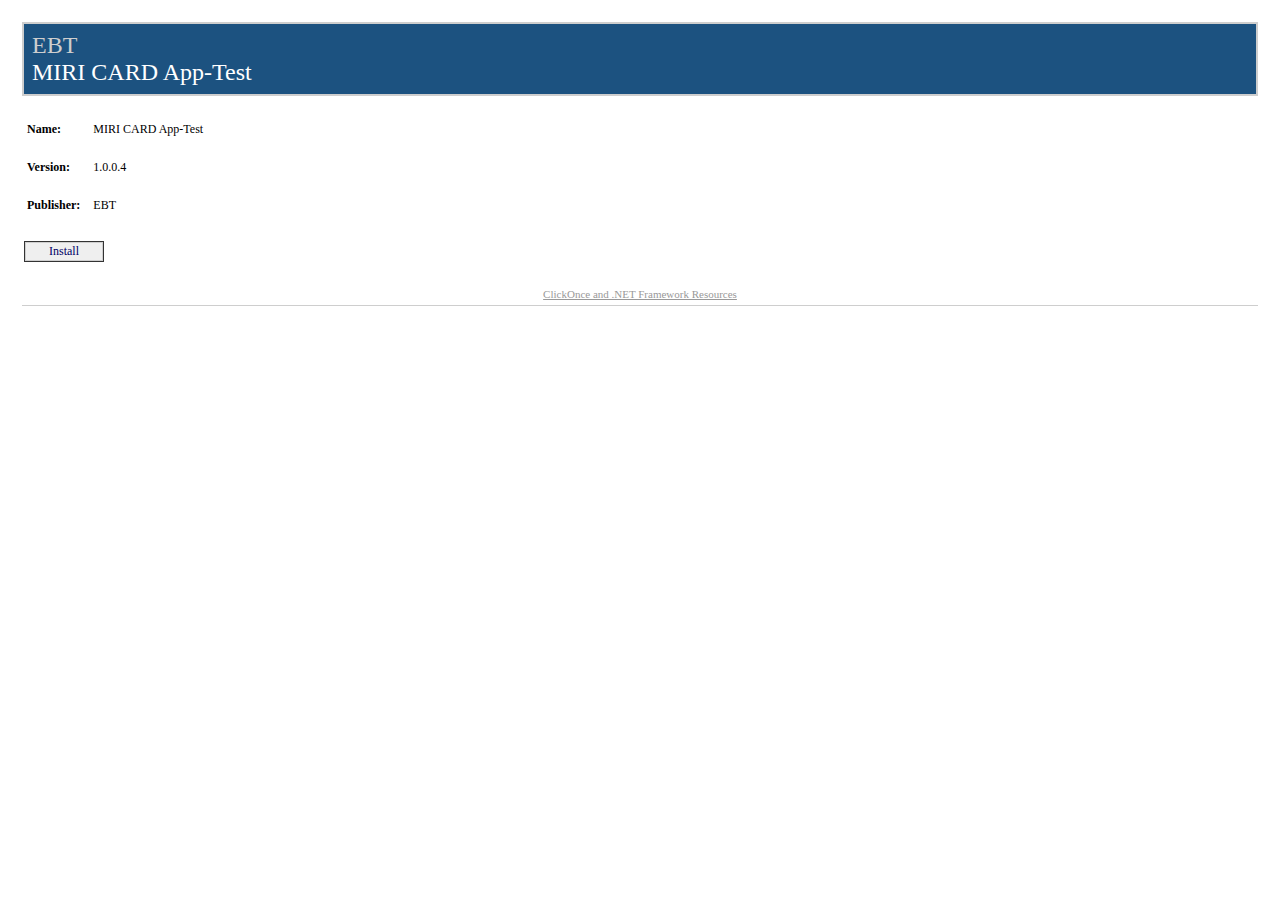
<file: MtlMiriDemo_V1/files/MIRICARDAPP/Publish.htm>
﻿<HTML>
  <HEAD>
    <TITLE>MIRI CARD App-Test</TITLE>
    <META HTTP-EQUIV="Content-Type" CONTENT="text/html; charset=utf-8" />
    <STYLE TYPE="text/css">
<!--
BODY{margin-top:20px; margin-left:20px; margin-right:20px; color:#000000; font-family:Tahoma; background-color:white}
A:link {font-weight:normal; color:#000066; text-decoration:none}
A:visited {font-weight:normal; color:#000066; text-decoration:none}
A:active {font-weight:normal; text-decoration:none}
A:hover {font-weight:normal; color:#FF6600; text-decoration:none}
P {margin-top:0px; margin-bottom:12px; color:#000000; font-family:Tahoma}
PRE {border-right:#f0f0e0 1px solid; padding-right:5px; border-top:#f0f0e0 1px solid; margin-top:-5px; padding-left:5px; font-size:x-small; padding-bottom:5px; border-left:#f0f0e0 1px solid; padding-top:5px; border-bottom:#f0f0e0 1px solid; font-family:Courier New; background-color:#e5e5cc}
TD {font-size:12px; color:#000000; font-family:Tahoma}
H2 {border-top: #003366 1px solid; margin-top:25px; font-weight:bold; font-size:1.5em; margin-bottom:10px; margin-left:-15px; color:#003366}
H3 {margin-top:10px; font-size: 1.1em; margin-bottom: 10px; margin-left: -15px; color: #000000}
UL {margin-top:10px; margin-left:20px}
OL {margin-top:10px; margin-left:20px}
LI {margin-top:10px; color: #000000}
FONT.value {font-weight:bold; color:darkblue}
FONT.key {font-weight: bold; color: darkgreen}
.divTag {border:1px; border-style:solid; background-color:#FFFFFF; text-decoration:none; height:auto; width:auto; background-color:#cecece}
.BannerColumn {background-color:#000000}
.Banner {border:0; padding:0; height:8px; margin-top:0px; color:#ffffff; filter:progid:DXImageTransform.Microsoft.Gradient(GradientType=1,StartColorStr='#1c5280',EndColorStr='#FFFFFF');}
.BannerTextCompany {font:bold; font-size:18pt; color:#cecece; font-family:Tahoma; height:0px; margin-top:0; margin-left:8px; margin-bottom:0; padding:0px; white-space:nowrap; filter:progid:DXImageTransform.Microsoft.dropshadow(OffX=2,OffY=2,Color='black',Positive='true');}
.BannerTextApplication {font:bold; font-size:18pt; font-family:Tahoma; height:0px; margin-top:0; margin-left:8px; margin-bottom:0; padding:0px; white-space:nowrap; filter:progid:DXImageTransform.Microsoft.dropshadow(OffX=2,OffY=2,Color='black',Positive='true');}
.BannerText {font:bold; font-size:18pt; font-family:Tahoma; height:0px; margin-top:0; margin-left:8px; margin-bottom:0; padding:0px; filter:progid:DXImageTransform.Microsoft.dropshadow(OffX=2,OffY=2,Color='black',Positive='true');}
.BannerSubhead {border:0; padding:0; height:16px; margin-top:0px; margin-left:10px; color:#ffffff; filter:progid:DXImageTransform.Microsoft.Gradient(GradientType=1,StartColorStr='#4B3E1A',EndColorStr='#FFFFFF');}
.BannerSubheadText {font:bold; height:11px; font-size:11px; font-family:Tahoma; margin-top:1; margin-left:10; filter:progid:DXImageTransform.Microsoft.dropshadow(OffX=2,OffY=2,Color='black',Positive='true');}
.FooterRule {border:0; padding:0; height:1px; margin:0px; color:#ffffff; filter:progid:DXImageTransform.Microsoft.Gradient(GradientType=1,StartColorStr='#4B3E1A',EndColorStr='#FFFFFF');}
.FooterText {font-size:11px; font-weight:normal; text-decoration:none; font-family:Tahoma; margin-top:10; margin-left:0px; margin-bottom:2; padding:0px; color:#999999; white-space:nowrap}
.FooterText A:link {font-weight:normal; color:#999999; text-decoration:underline}
.FooterText A:visited {font-weight:normal; color:#999999; text-decoration:underline}
.FooterText A:active {font-weight:normal; color:#999999; text-decoration:underline}
.FooterText A:hover {font-weight:normal; color:#FF6600; text-decoration:underline}
.ClickOnceInfoText {font-size:11px; font-weight:normal; text-decoration:none; font-family:Tahoma; margin-top:0; margin-right:2px; margin-bottom:0; padding:0px; color:#000000}
.InstallTextStyle {font:bold; font-size:14pt; font-family:Tahoma; a:#FF0000; text-decoration:None}
.DetailsStyle {margin-left:30px}
.ItemStyle {margin-left:-15px; font-weight:bold}
.StartColorStr {background-color:#4B3E1A}
.JustThisApp A:link {font-weight:normal; color:#000066; text-decoration:underline}
.JustThisApp A:visited {font-weight:normal; color:#000066; text-decoration:underline}
.JustThisApp A:active {font-weight:normal; text-decoration:underline}
.JustThisApp A:hover {font-weight:normal; color:#FF6600; text-decoration:underline}
-->

</STYLE>

</HEAD>
  <BODY>
    <TABLE WIDTH="100%" CELLPADDING="0" CELLSPACING="2" BORDER="0">

<!-- Begin Banner -->
<TR><TD><TABLE CELLPADDING="2" CELLSPACING="0" BORDER="0" BGCOLOR="#cecece" WIDTH="100%"><TR><TD><TABLE BGCOLOR="#1c5280" WIDTH="100%" CELLPADDING="0" CELLSPACING="0" BORDER="0"><TR><TD CLASS="Banner" /></TR><TR><TD CLASS="Banner"><SPAN CLASS="BannerTextCompany">EBT</SPAN></TD></TR><TR><TD CLASS="Banner"><SPAN CLASS="BannerTextApplication">MIRI CARD App-Test</SPAN></TD></TR><TR><TD CLASS="Banner" ALIGN="RIGHT" /></TR></TABLE></TD></TR></TABLE></TD></TR>
<!-- End Banner -->


<!-- Begin Dialog -->
<TR><TD ALIGN="LEFT"><TABLE CELLPADDING="2" CELLSPACING="0" BORDER="0" WIDTH="540"><TR><TD WIDTH="496">

<!-- Begin AppInfo -->
<TABLE><TR><TD COLSPAN="3">&nbsp;</TD></TR><TR><TD><B>Name:</B></TD><TD WIDTH="5"><SPACER TYPE="block" WIDTH="10" /></TD><TD>MIRI CARD App-Test</TD></TR><TR><TD COLSPAN="3">&nbsp;</TD></TR><TR><TD><B>Version:</B></TD><TD WIDTH="5"><SPACER TYPE="block" WIDTH="10" /></TD><TD>1.0.0.4</TD></TR><TR><TD COLSPAN="3">&nbsp;</TD></TR><TR><TD><B>Publisher:</B></TD><TD WIDTH="5"><SPACER TYPE="block" WIDTH="10" /></TD><TD>EBT</TD></TR><tr><td colspan="3">&nbsp;</td></tr></TABLE>
<!-- End AppInfo -->


</TD></TR></TABLE>
<!-- Begin Buttons -->
<TR><TD ALIGN="LEFT"><TABLE CELLPADDING="2" CELLSPACING="0" BORDER="0" WIDTH="540" STYLE="cursor:hand" ONCLICK="window.navigate(InstallButton.href)"><TR><TD ALIGN="LEFT"><TABLE CELLPADDING="1" BGCOLOR="#333333" CELLSPACING="0" BORDER="0"><TR><TD><TABLE CELLPADDING="1" BGCOLOR="#cecece" CELLSPACING="0" BORDER="0"><TR><TD><TABLE CELLPADDING="1" BGCOLOR="#efefef" CELLSPACING="0" BORDER="0"><TR><TD WIDTH="20"><SPACER TYPE="block" WIDTH="20" HEIGHT="1" /></TD><TD><A ID="InstallButton" HREF="MIRICARDApp.application">Install</A></TD><TD width="20"><SPACER TYPE="block" WIDTH="20" HEIGHT="1" /></TD></TR></TABLE></TD></TR></TABLE></TD></TR></TABLE></TD><TD WIDTH="15%" ALIGN="right" /></TR></TABLE></TD></TR>
<!-- End Buttons -->
</TD></TR>
<!-- End Dialog -->



<!-- Spacer Row -->
<TR><TD>&nbsp;</TD></TR>

<TR><TD>
<!-- Begin Footer -->
<TABLE WIDTH="100%" CELLPADDING="0" CELLSPACING="0" BORDER="0" BGCOLOR="#ffffff"><TR><TD HEIGHT="5"><SPACER TYPE="block" HEIGHT="5" /></TD></TR><TR><TD CLASS="FooterText" ALIGN="center"><A HREF="https://go.microsoft.com/fwlink/?LinkId=154571">ClickOnce and .NET Framework Resources</A>
</TD></TR><TR><TD HEIGHT="5"><SPACER TYPE="block" HEIGHT="5" /></TD></TR><TR><TD HEIGHT="1" bgcolor="#cecece"><SPACER TYPE="block" HEIGHT="1" /></TD></TR></TABLE>
<!-- End Footer -->
</TD></TR>

</TABLE>
  </BODY>
</HTML>
</file>
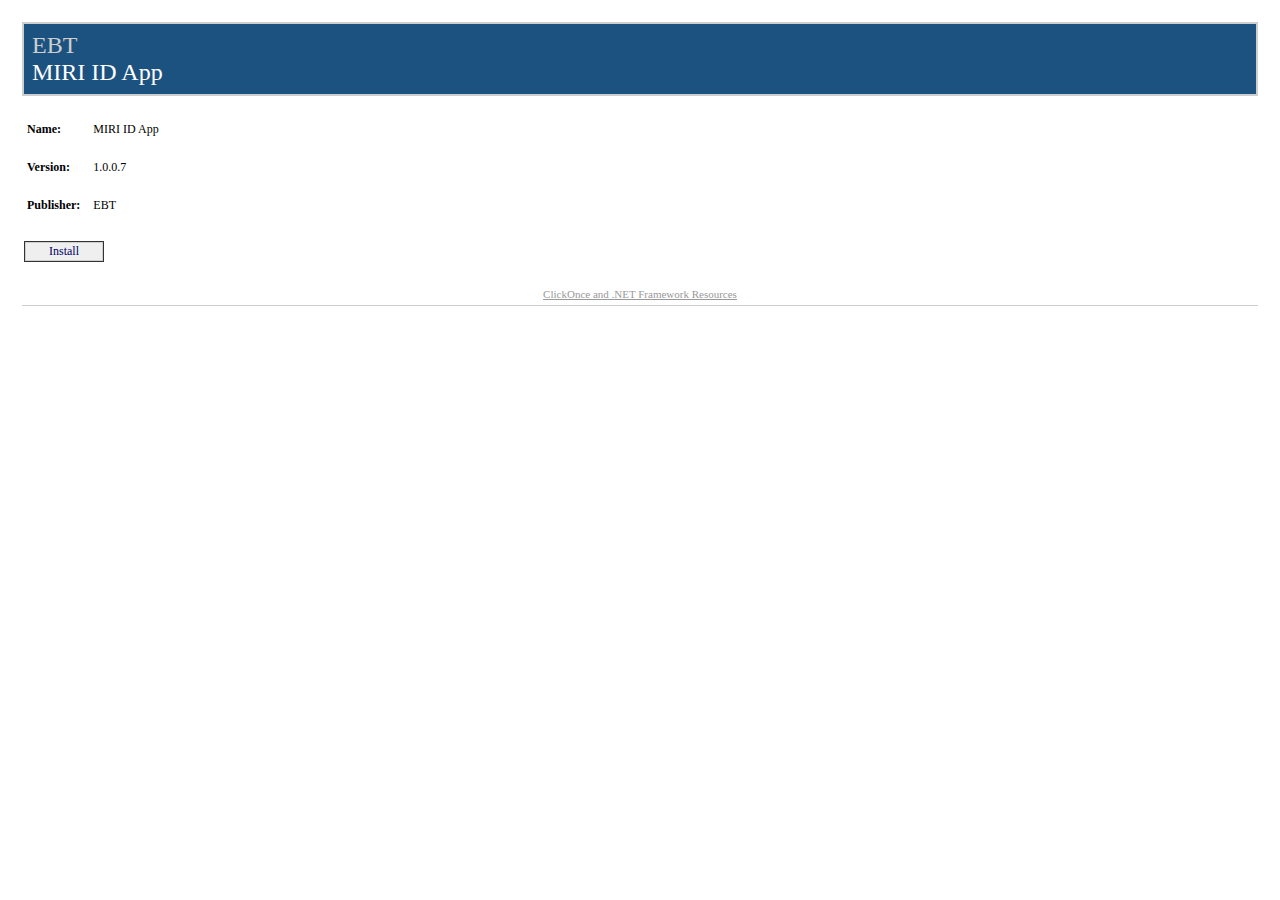
<file: MtlMiriDemo_V1/files/MIRIIDAPP/publish.htm>
﻿<HTML>
  <HEAD>
    <TITLE>MIRI ID App</TITLE>
    <META HTTP-EQUIV="Content-Type" CONTENT="text/html; charset=utf-8" />
    <STYLE TYPE="text/css">
<!--
BODY{margin-top:20px; margin-left:20px; margin-right:20px; color:#000000; font-family:Tahoma; background-color:white}
A:link {font-weight:normal; color:#000066; text-decoration:none}
A:visited {font-weight:normal; color:#000066; text-decoration:none}
A:active {font-weight:normal; text-decoration:none}
A:hover {font-weight:normal; color:#FF6600; text-decoration:none}
P {margin-top:0px; margin-bottom:12px; color:#000000; font-family:Tahoma}
PRE {border-right:#f0f0e0 1px solid; padding-right:5px; border-top:#f0f0e0 1px solid; margin-top:-5px; padding-left:5px; font-size:x-small; padding-bottom:5px; border-left:#f0f0e0 1px solid; padding-top:5px; border-bottom:#f0f0e0 1px solid; font-family:Courier New; background-color:#e5e5cc}
TD {font-size:12px; color:#000000; font-family:Tahoma}
H2 {border-top: #003366 1px solid; margin-top:25px; font-weight:bold; font-size:1.5em; margin-bottom:10px; margin-left:-15px; color:#003366}
H3 {margin-top:10px; font-size: 1.1em; margin-bottom: 10px; margin-left: -15px; color: #000000}
UL {margin-top:10px; margin-left:20px}
OL {margin-top:10px; margin-left:20px}
LI {margin-top:10px; color: #000000}
FONT.value {font-weight:bold; color:darkblue}
FONT.key {font-weight: bold; color: darkgreen}
.divTag {border:1px; border-style:solid; background-color:#FFFFFF; text-decoration:none; height:auto; width:auto; background-color:#cecece}
.BannerColumn {background-color:#000000}
.Banner {border:0; padding:0; height:8px; margin-top:0px; color:#ffffff; filter:progid:DXImageTransform.Microsoft.Gradient(GradientType=1,StartColorStr='#1c5280',EndColorStr='#FFFFFF');}
.BannerTextCompany {font:bold; font-size:18pt; color:#cecece; font-family:Tahoma; height:0px; margin-top:0; margin-left:8px; margin-bottom:0; padding:0px; white-space:nowrap; filter:progid:DXImageTransform.Microsoft.dropshadow(OffX=2,OffY=2,Color='black',Positive='true');}
.BannerTextApplication {font:bold; font-size:18pt; font-family:Tahoma; height:0px; margin-top:0; margin-left:8px; margin-bottom:0; padding:0px; white-space:nowrap; filter:progid:DXImageTransform.Microsoft.dropshadow(OffX=2,OffY=2,Color='black',Positive='true');}
.BannerText {font:bold; font-size:18pt; font-family:Tahoma; height:0px; margin-top:0; margin-left:8px; margin-bottom:0; padding:0px; filter:progid:DXImageTransform.Microsoft.dropshadow(OffX=2,OffY=2,Color='black',Positive='true');}
.BannerSubhead {border:0; padding:0; height:16px; margin-top:0px; margin-left:10px; color:#ffffff; filter:progid:DXImageTransform.Microsoft.Gradient(GradientType=1,StartColorStr='#4B3E1A',EndColorStr='#FFFFFF');}
.BannerSubheadText {font:bold; height:11px; font-size:11px; font-family:Tahoma; margin-top:1; margin-left:10; filter:progid:DXImageTransform.Microsoft.dropshadow(OffX=2,OffY=2,Color='black',Positive='true');}
.FooterRule {border:0; padding:0; height:1px; margin:0px; color:#ffffff; filter:progid:DXImageTransform.Microsoft.Gradient(GradientType=1,StartColorStr='#4B3E1A',EndColorStr='#FFFFFF');}
.FooterText {font-size:11px; font-weight:normal; text-decoration:none; font-family:Tahoma; margin-top:10; margin-left:0px; margin-bottom:2; padding:0px; color:#999999; white-space:nowrap}
.FooterText A:link {font-weight:normal; color:#999999; text-decoration:underline}
.FooterText A:visited {font-weight:normal; color:#999999; text-decoration:underline}
.FooterText A:active {font-weight:normal; color:#999999; text-decoration:underline}
.FooterText A:hover {font-weight:normal; color:#FF6600; text-decoration:underline}
.ClickOnceInfoText {font-size:11px; font-weight:normal; text-decoration:none; font-family:Tahoma; margin-top:0; margin-right:2px; margin-bottom:0; padding:0px; color:#000000}
.InstallTextStyle {font:bold; font-size:14pt; font-family:Tahoma; a:#FF0000; text-decoration:None}
.DetailsStyle {margin-left:30px}
.ItemStyle {margin-left:-15px; font-weight:bold}
.StartColorStr {background-color:#4B3E1A}
.JustThisApp A:link {font-weight:normal; color:#000066; text-decoration:underline}
.JustThisApp A:visited {font-weight:normal; color:#000066; text-decoration:underline}
.JustThisApp A:active {font-weight:normal; text-decoration:underline}
.JustThisApp A:hover {font-weight:normal; color:#FF6600; text-decoration:underline}
-->

</STYLE>

</HEAD>
  <BODY>
    <TABLE WIDTH="100%" CELLPADDING="0" CELLSPACING="2" BORDER="0">

<!-- Begin Banner -->
<TR><TD><TABLE CELLPADDING="2" CELLSPACING="0" BORDER="0" BGCOLOR="#cecece" WIDTH="100%"><TR><TD><TABLE BGCOLOR="#1c5280" WIDTH="100%" CELLPADDING="0" CELLSPACING="0" BORDER="0"><TR><TD CLASS="Banner" /></TR><TR><TD CLASS="Banner"><SPAN CLASS="BannerTextCompany">EBT</SPAN></TD></TR><TR><TD CLASS="Banner"><SPAN CLASS="BannerTextApplication">MIRI ID App</SPAN></TD></TR><TR><TD CLASS="Banner" ALIGN="RIGHT" /></TR></TABLE></TD></TR></TABLE></TD></TR>
<!-- End Banner -->


<!-- Begin Dialog -->
<TR><TD ALIGN="LEFT"><TABLE CELLPADDING="2" CELLSPACING="0" BORDER="0" WIDTH="540"><TR><TD WIDTH="496">

<!-- Begin AppInfo -->
<TABLE><TR><TD COLSPAN="3">&nbsp;</TD></TR><TR><TD><B>Name:</B></TD><TD WIDTH="5"><SPACER TYPE="block" WIDTH="10" /></TD><TD>MIRI ID App</TD></TR><TR><TD COLSPAN="3">&nbsp;</TD></TR><TR><TD><B>Version:</B></TD><TD WIDTH="5"><SPACER TYPE="block" WIDTH="10" /></TD><TD>1.0.0.7</TD></TR><TR><TD COLSPAN="3">&nbsp;</TD></TR><TR><TD><B>Publisher:</B></TD><TD WIDTH="5"><SPACER TYPE="block" WIDTH="10" /></TD><TD>EBT</TD></TR><tr><td colspan="3">&nbsp;</td></tr></TABLE>
<!-- End AppInfo -->


</TD></TR></TABLE>
<!-- Begin Buttons -->
<TR><TD ALIGN="LEFT"><TABLE CELLPADDING="2" CELLSPACING="0" BORDER="0" WIDTH="540" STYLE="cursor:hand" ONCLICK="window.navigate(InstallButton.href)"><TR><TD ALIGN="LEFT"><TABLE CELLPADDING="1" BGCOLOR="#333333" CELLSPACING="0" BORDER="0"><TR><TD><TABLE CELLPADDING="1" BGCOLOR="#cecece" CELLSPACING="0" BORDER="0"><TR><TD><TABLE CELLPADDING="1" BGCOLOR="#efefef" CELLSPACING="0" BORDER="0"><TR><TD WIDTH="20"><SPACER TYPE="block" WIDTH="20" HEIGHT="1" /></TD><TD><A ID="InstallButton" HREF="MIRIIDApp.application">Install</A></TD><TD width="20"><SPACER TYPE="block" WIDTH="20" HEIGHT="1" /></TD></TR></TABLE></TD></TR></TABLE></TD></TR></TABLE></TD><TD WIDTH="15%" ALIGN="right" /></TR></TABLE></TD></TR>
<!-- End Buttons -->
</TD></TR>
<!-- End Dialog -->



<!-- Spacer Row -->
<TR><TD>&nbsp;</TD></TR>

<TR><TD>
<!-- Begin Footer -->
<TABLE WIDTH="100%" CELLPADDING="0" CELLSPACING="0" BORDER="0" BGCOLOR="#ffffff"><TR><TD HEIGHT="5"><SPACER TYPE="block" HEIGHT="5" /></TD></TR><TR><TD CLASS="FooterText" ALIGN="center"><A HREF="https://go.microsoft.com/fwlink/?LinkId=154571">ClickOnce and .NET Framework Resources</A>
</TD></TR><TR><TD HEIGHT="5"><SPACER TYPE="block" HEIGHT="5" /></TD></TR><TR><TD HEIGHT="1" bgcolor="#cecece"><SPACER TYPE="block" HEIGHT="1" /></TD></TR></TABLE>
<!-- End Footer -->
</TD></TR>

</TABLE>
  </BODY>
</HTML>
</file>
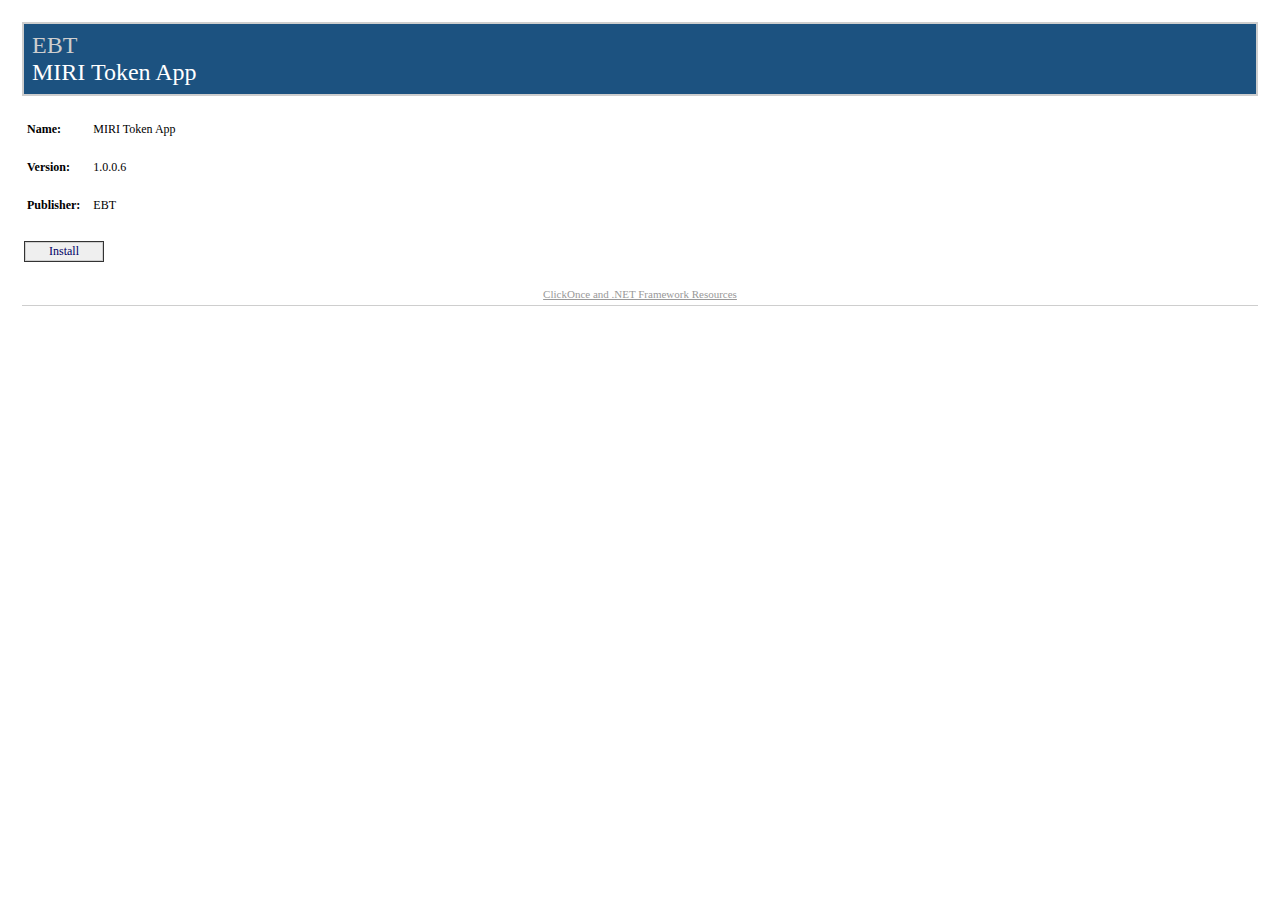
<file: MtlMiriDemo_V1/files/MIRITokenAPP/publish.htm>
﻿<HTML>
  <HEAD>
    <TITLE>MIRI Token App</TITLE>
    <META HTTP-EQUIV="Content-Type" CONTENT="text/html; charset=utf-8" />
    <STYLE TYPE="text/css">
<!--
BODY{margin-top:20px; margin-left:20px; margin-right:20px; color:#000000; font-family:Tahoma; background-color:white}
A:link {font-weight:normal; color:#000066; text-decoration:none}
A:visited {font-weight:normal; color:#000066; text-decoration:none}
A:active {font-weight:normal; text-decoration:none}
A:hover {font-weight:normal; color:#FF6600; text-decoration:none}
P {margin-top:0px; margin-bottom:12px; color:#000000; font-family:Tahoma}
PRE {border-right:#f0f0e0 1px solid; padding-right:5px; border-top:#f0f0e0 1px solid; margin-top:-5px; padding-left:5px; font-size:x-small; padding-bottom:5px; border-left:#f0f0e0 1px solid; padding-top:5px; border-bottom:#f0f0e0 1px solid; font-family:Courier New; background-color:#e5e5cc}
TD {font-size:12px; color:#000000; font-family:Tahoma}
H2 {border-top: #003366 1px solid; margin-top:25px; font-weight:bold; font-size:1.5em; margin-bottom:10px; margin-left:-15px; color:#003366}
H3 {margin-top:10px; font-size: 1.1em; margin-bottom: 10px; margin-left: -15px; color: #000000}
UL {margin-top:10px; margin-left:20px}
OL {margin-top:10px; margin-left:20px}
LI {margin-top:10px; color: #000000}
FONT.value {font-weight:bold; color:darkblue}
FONT.key {font-weight: bold; color: darkgreen}
.divTag {border:1px; border-style:solid; background-color:#FFFFFF; text-decoration:none; height:auto; width:auto; background-color:#cecece}
.BannerColumn {background-color:#000000}
.Banner {border:0; padding:0; height:8px; margin-top:0px; color:#ffffff; filter:progid:DXImageTransform.Microsoft.Gradient(GradientType=1,StartColorStr='#1c5280',EndColorStr='#FFFFFF');}
.BannerTextCompany {font:bold; font-size:18pt; color:#cecece; font-family:Tahoma; height:0px; margin-top:0; margin-left:8px; margin-bottom:0; padding:0px; white-space:nowrap; filter:progid:DXImageTransform.Microsoft.dropshadow(OffX=2,OffY=2,Color='black',Positive='true');}
.BannerTextApplication {font:bold; font-size:18pt; font-family:Tahoma; height:0px; margin-top:0; margin-left:8px; margin-bottom:0; padding:0px; white-space:nowrap; filter:progid:DXImageTransform.Microsoft.dropshadow(OffX=2,OffY=2,Color='black',Positive='true');}
.BannerText {font:bold; font-size:18pt; font-family:Tahoma; height:0px; margin-top:0; margin-left:8px; margin-bottom:0; padding:0px; filter:progid:DXImageTransform.Microsoft.dropshadow(OffX=2,OffY=2,Color='black',Positive='true');}
.BannerSubhead {border:0; padding:0; height:16px; margin-top:0px; margin-left:10px; color:#ffffff; filter:progid:DXImageTransform.Microsoft.Gradient(GradientType=1,StartColorStr='#4B3E1A',EndColorStr='#FFFFFF');}
.BannerSubheadText {font:bold; height:11px; font-size:11px; font-family:Tahoma; margin-top:1; margin-left:10; filter:progid:DXImageTransform.Microsoft.dropshadow(OffX=2,OffY=2,Color='black',Positive='true');}
.FooterRule {border:0; padding:0; height:1px; margin:0px; color:#ffffff; filter:progid:DXImageTransform.Microsoft.Gradient(GradientType=1,StartColorStr='#4B3E1A',EndColorStr='#FFFFFF');}
.FooterText {font-size:11px; font-weight:normal; text-decoration:none; font-family:Tahoma; margin-top:10; margin-left:0px; margin-bottom:2; padding:0px; color:#999999; white-space:nowrap}
.FooterText A:link {font-weight:normal; color:#999999; text-decoration:underline}
.FooterText A:visited {font-weight:normal; color:#999999; text-decoration:underline}
.FooterText A:active {font-weight:normal; color:#999999; text-decoration:underline}
.FooterText A:hover {font-weight:normal; color:#FF6600; text-decoration:underline}
.ClickOnceInfoText {font-size:11px; font-weight:normal; text-decoration:none; font-family:Tahoma; margin-top:0; margin-right:2px; margin-bottom:0; padding:0px; color:#000000}
.InstallTextStyle {font:bold; font-size:14pt; font-family:Tahoma; a:#FF0000; text-decoration:None}
.DetailsStyle {margin-left:30px}
.ItemStyle {margin-left:-15px; font-weight:bold}
.StartColorStr {background-color:#4B3E1A}
.JustThisApp A:link {font-weight:normal; color:#000066; text-decoration:underline}
.JustThisApp A:visited {font-weight:normal; color:#000066; text-decoration:underline}
.JustThisApp A:active {font-weight:normal; text-decoration:underline}
.JustThisApp A:hover {font-weight:normal; color:#FF6600; text-decoration:underline}
-->

</STYLE>

</HEAD>
  <BODY>
    <TABLE WIDTH="100%" CELLPADDING="0" CELLSPACING="2" BORDER="0">

<!-- Begin Banner -->
<TR><TD><TABLE CELLPADDING="2" CELLSPACING="0" BORDER="0" BGCOLOR="#cecece" WIDTH="100%"><TR><TD><TABLE BGCOLOR="#1c5280" WIDTH="100%" CELLPADDING="0" CELLSPACING="0" BORDER="0"><TR><TD CLASS="Banner" /></TR><TR><TD CLASS="Banner"><SPAN CLASS="BannerTextCompany">EBT</SPAN></TD></TR><TR><TD CLASS="Banner"><SPAN CLASS="BannerTextApplication">MIRI Token App</SPAN></TD></TR><TR><TD CLASS="Banner" ALIGN="RIGHT" /></TR></TABLE></TD></TR></TABLE></TD></TR>
<!-- End Banner -->


<!-- Begin Dialog -->
<TR><TD ALIGN="LEFT"><TABLE CELLPADDING="2" CELLSPACING="0" BORDER="0" WIDTH="540"><TR><TD WIDTH="496">

<!-- Begin AppInfo -->
<TABLE><TR><TD COLSPAN="3">&nbsp;</TD></TR><TR><TD><B>Name:</B></TD><TD WIDTH="5"><SPACER TYPE="block" WIDTH="10" /></TD><TD>MIRI Token App</TD></TR><TR><TD COLSPAN="3">&nbsp;</TD></TR><TR><TD><B>Version:</B></TD><TD WIDTH="5"><SPACER TYPE="block" WIDTH="10" /></TD><TD>1.0.0.6</TD></TR><TR><TD COLSPAN="3">&nbsp;</TD></TR><TR><TD><B>Publisher:</B></TD><TD WIDTH="5"><SPACER TYPE="block" WIDTH="10" /></TD><TD>EBT</TD></TR><tr><td colspan="3">&nbsp;</td></tr></TABLE>
<!-- End AppInfo -->


</TD></TR></TABLE>
<!-- Begin Buttons -->
<TR><TD ALIGN="LEFT"><TABLE CELLPADDING="2" CELLSPACING="0" BORDER="0" WIDTH="540" STYLE="cursor:hand" ONCLICK="window.navigate(InstallButton.href)"><TR><TD ALIGN="LEFT"><TABLE CELLPADDING="1" BGCOLOR="#333333" CELLSPACING="0" BORDER="0"><TR><TD><TABLE CELLPADDING="1" BGCOLOR="#cecece" CELLSPACING="0" BORDER="0"><TR><TD><TABLE CELLPADDING="1" BGCOLOR="#efefef" CELLSPACING="0" BORDER="0"><TR><TD WIDTH="20"><SPACER TYPE="block" WIDTH="20" HEIGHT="1" /></TD><TD><A ID="InstallButton" HREF="MIRITokenApp.application">Install</A></TD><TD width="20"><SPACER TYPE="block" WIDTH="20" HEIGHT="1" /></TD></TR></TABLE></TD></TR></TABLE></TD></TR></TABLE></TD><TD WIDTH="15%" ALIGN="right" /></TR></TABLE></TD></TR>
<!-- End Buttons -->
</TD></TR>
<!-- End Dialog -->



<!-- Spacer Row -->
<TR><TD>&nbsp;</TD></TR>

<TR><TD>
<!-- Begin Footer -->
<TABLE WIDTH="100%" CELLPADDING="0" CELLSPACING="0" BORDER="0" BGCOLOR="#ffffff"><TR><TD HEIGHT="5"><SPACER TYPE="block" HEIGHT="5" /></TD></TR><TR><TD CLASS="FooterText" ALIGN="center"><A HREF="https://go.microsoft.com/fwlink/?LinkId=154571">ClickOnce and .NET Framework Resources</A>
</TD></TR><TR><TD HEIGHT="5"><SPACER TYPE="block" HEIGHT="5" /></TD></TR><TR><TD HEIGHT="1" bgcolor="#cecece"><SPACER TYPE="block" HEIGHT="1" /></TD></TR></TABLE>
<!-- End Footer -->
</TD></TR>

</TABLE>
  </BODY>
</HTML>
</file>
